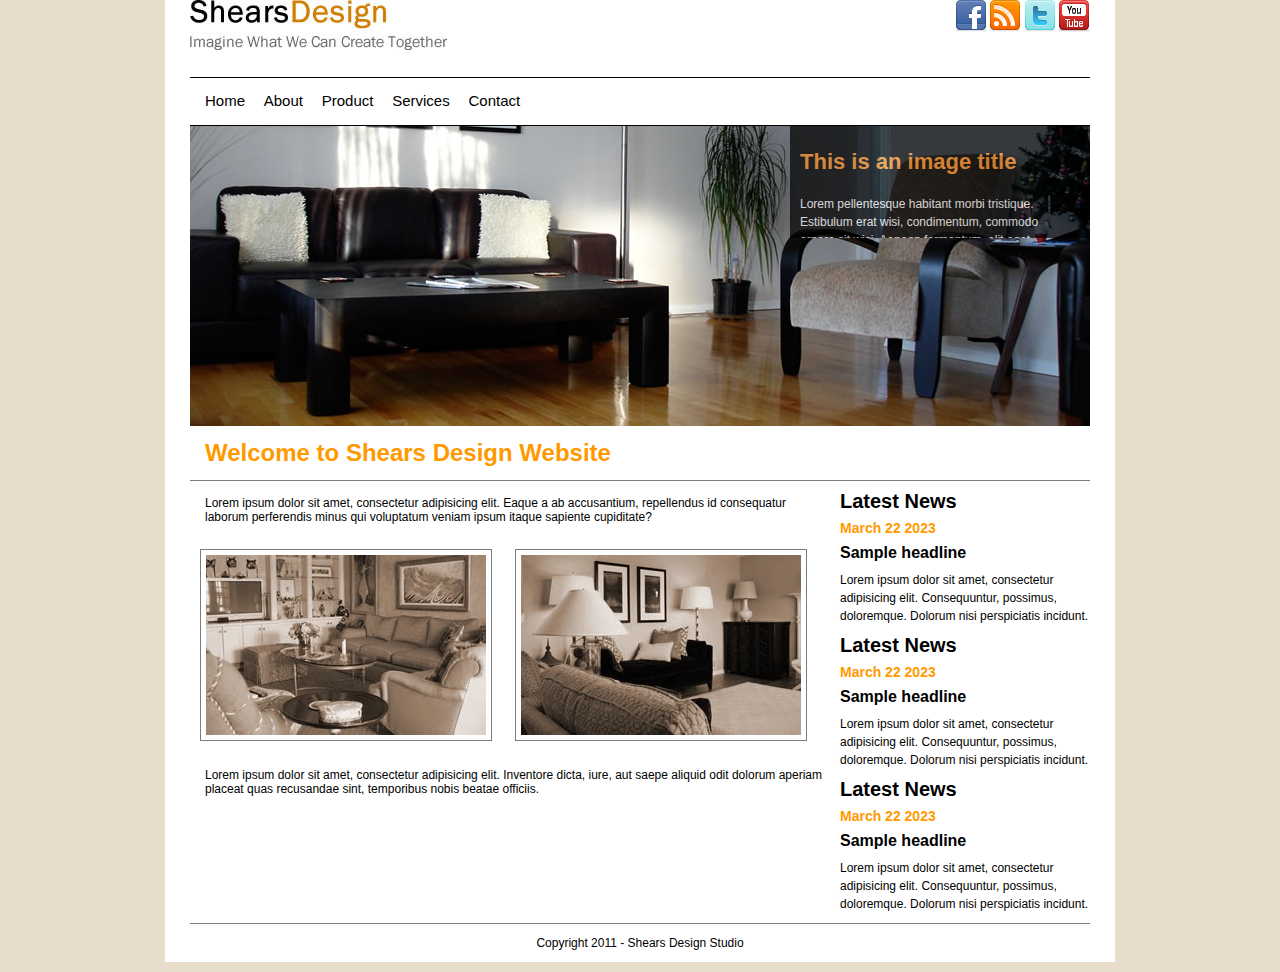
<file: Index.html>
<!doctype html>
<html>
<head>
<meta charset="utf-8">
<title>Untitled Document</title>
    
<link href="css/styles.css" rel="stylesheet" type="text/css">
<link href="css/slider.css" rel="stylesheet"  media="screen">
    
<script type="text/javascript" src="js/jquery.js"></script>
<script type="text/javascript" src="js/slider.js"></script>


<script type="text/javascript">  // This is the script for the banner slider
		$(document).ready(function() {
			$('#slider').s3Slider({
				timeOut: 3000
			});
		});
	</script>

</head>

<body>
    <div id="Wrapper2">
    <div id="Wrapper">
    <div id="Logo">
        <img src= "images/logo/shears-logo.jpg" alt="Logo">
    </div>
    
    <div id="Icon">  
        <a href ="https://www.facebook.com"> <img src= "images/logo/facebook_32.png" alt="FB"></a>
        <a href ="https://en.wikipedia.org/wiki/RSS"> <img src= "images/logo/rss_32.png" alt="Rizz"></a>
        <a href ="https://twitter.com/home?lang=en"> <img src= "images/logo/twitter_32.png" alt="X"></a>
        <a href ="https://www.youtube.com/watch?v=LD9TJImN4yo&t=2230s"> <img src= "images/logo/youtube_32.png" alt="YT"></a>
        
    </div>
    
    <div id="Navigation">
        <a href="Home.html">Home</a>
        <a href="About.html">About</a>
        <a href="Products.html">Product</a>
        <a href="Services.html">Services</a>
        <a href="Contact.html">Contact</a>
    </div>
    
     <div id="slider">

		<ul id="sliderContent">
            
            <li class="sliderImage">
				<img src="images/banner/b2.jpg" />
				<span class="top"><strong>This is an image title</strong><br />Lorem pellentesque habitant morbi tristique.<br />Estibulum erat wisi, condimentum, commodo <br />ornare sit wisi. Aenean fermentum, elit eget<br />tinciduntcondimentum.Vestibulum erat wisi<br />condimentum sed, commodo vitae, ornare <br />sit amet, wisi. Aenean fermentum, elit eget <br />tincidunt condimentum.</span>
			</li>
            
            <li class="sliderImage">
				<img src="images/banner/b3.jpg" />
				<span class="top"><strong>This is an image title</strong><br />Lorem pellentesque habitant morbi tristique.<br />Estibulum erat wisi, condimentum, commodo <br />ornare sit wisi. Aenean fermentum, elit eget<br />tinciduntcondimentum.Vestibulum erat wisi<br />condimentum sed, commodo vitae, ornare <br />sit amet, wisi. Aenean fermentum, elit eget <br />tincidunt condimentum.</span>
			</li>
            
            <li class="sliderImage">
				<img src="images/banner/b4.jpg" />
				<span class="top"><strong>This is an image title</strong><br />Lorem pellentesque habitant morbi tristique.<br />Estibulum erat wisi, condimentum, commodo <br />ornare sit wisi. Aenean fermentum, elit eget<br />tinciduntcondimentum.Vestibulum erat wisi<br />condimentum sed, commodo vitae, ornare <br />sit amet, wisi. Aenean fermentum, elit eget <br />tincidunt condimentum.</span>
			</li>
            
            <li class="sliderImage">
				<img src="images/banner/b1.jpg" />
				<span class="top"><strong>This is an image title</strong><br />Lorem pellentesque habitant morbi tristique.<br />Estibulum erat wisi, condimentum, commodo <br />ornare sit wisi. Aenean fermentum, elit eget<br />tinciduntcondimentum.Vestibulum erat wisi<br />condimentum sed, commodo vitae, ornare <br />sit amet, wisi. Aenean fermentum, elit eget <br />tincidunt condimentum.</span>
			</li>

			<div class="clear sliderImage"></div>
		</ul>
</div>

    <div id="HeaderTitle">
    <div id="Title">
        <h1>Welcome to Shears Design Website</h1>
    </div>
    
    <div id="BodyWrapper">
	<div id="BodyText1">
          Lorem ipsum dolor sit amet, consectetur adipisicing elit. Eaque a ab accusantium, repellendus id consequatur laborum perferendis minus qui voluptatum veniam ipsum itaque sapiente 	  cupiditate?
	</div>
	<div id="Gambar">
          <img src="images/small5-bw.jpg">
          <img src="images/small6-bw.jpg">
	</div>
	<div id="BodyText2">
	  Lorem ipsum dolor sit amet, consectetur adipisicing elit. Inventore dicta, iure, aut saepe aliquid odit dolorum aperiam placeat quas recusandae sint, temporibus nobis beatae 	  officiis.
	</div>
    </div>
    <div id="RightBodyText">
        <h2>Latest News</h2>
        <h4> March 22 2023</h4>
        <h3>Sample headline</h3>
        <p>Lorem ipsum dolor sit amet, consectetur adipisicing elit. Consequuntur, possimus, doloremque. Dolorum nisi perspiciatis incidunt.</p>
        
         <h2>Latest News</h2>
        <h4> March 22 2023</h4>
        <h3>Sample headline</h3>
        <p>Lorem ipsum dolor sit amet, consectetur adipisicing elit. Consequuntur, possimus, doloremque. Dolorum nisi perspiciatis incidunt.</p>
        
         <h2>Latest News</h2>
        <h4> March 22 2023</h4>
        <h3>Sample headline</h3>
        <p>Lorem ipsum dolor sit amet, consectetur adipisicing elit. Consequuntur, possimus, doloremque. Dolorum nisi perspiciatis incidunt.</p>
        
    </div>
    <div id="Footer">
        <p> Copyright 2011 - Shears Design Studio </p>
    </div>
    </div>
    </div>
</body>
</html>
</file>
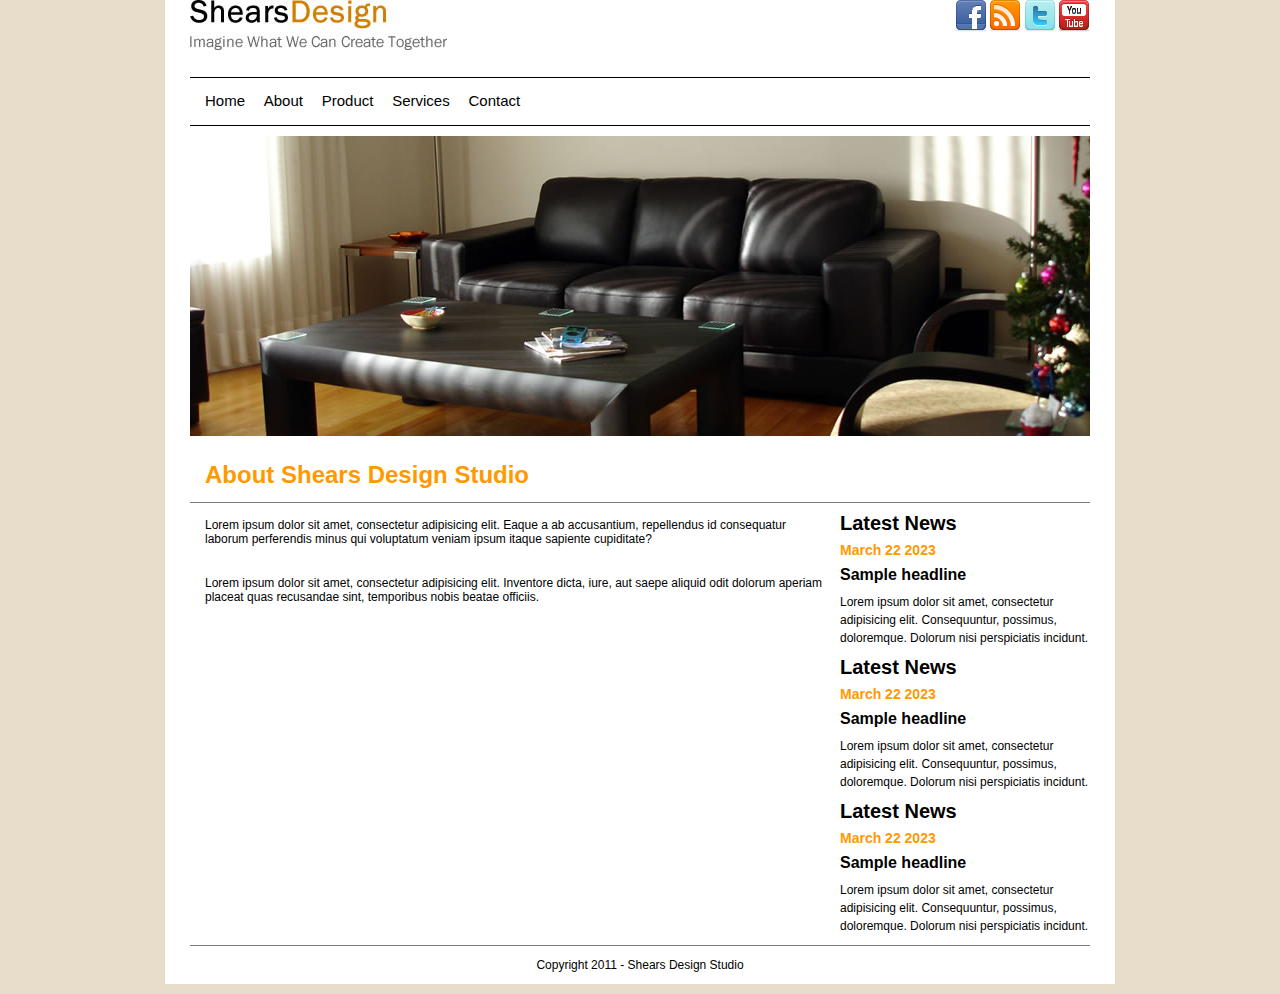
<file: About.html>
<!doctype html>
<html>
<head>
<meta charset="utf-8">
<title>Untitled Document</title>
    
<link href="css/styles.css" rel="stylesheet" type="text/css">

</head>

<body>
    <div id="Wrapper2">
    <div id="Wrapper">
    <div id="Logo">
        <img src= "images/logo/shears-logo.jpg" alt="Logo">
    </div>
    
    <div id="Icon">  
        <a href ="https://www.facebook.com"> <img src= "images/logo/facebook_32.png" alt="FB"></a>
        <a href ="https://en.wikipedia.org/wiki/RSS"> <img src= "images/logo/rss_32.png" alt="Rizz"></a>
        <a href ="https://twitter.com/home?lang=en"> <img src= "images/logo/twitter_32.png" alt="X"></a>
        <a href ="https://www.youtube.com/watch?v=LD9TJImN4yo&t=2230s"> <img src= "images/logo/youtube_32.png" alt="YT"></a>
        
    </div>
    
    <div id="Navigation">
        <a href="Home.html">Home</a>
        <a href="About.html">About</a>
        <a href="Products.html">Product</a>
        <a href="Services.html">Services</a>
        <a href="Contact.html">Contact</a>
    </div>
    
    <div id="Banner">
 	<img src="images/banner/b1.jpg">
		
	
    </div>

    <div id="HeaderTitle">
        <h1>About Shears Design Studio</h1>
    </div>
    
    <div id="BodyWrapper">
	<div id="BodyText1">
          Lorem ipsum dolor sit amet, consectetur adipisicing elit. Eaque a ab accusantium, repellendus id consequatur laborum perferendis minus qui voluptatum veniam ipsum itaque sapiente 	  cupiditate?
	</div>
	
	<div id="BodyText2">
	  Lorem ipsum dolor sit amet, consectetur adipisicing elit. Inventore dicta, iure, aut saepe aliquid odit dolorum aperiam placeat quas recusandae sint, temporibus nobis beatae 	  officiis.
	</div>
    </div>
    <div id="RightBodyText">
        <h2>Latest News</h2>
        <h4> March 22 2023</h4>
        <h3>Sample headline</h3>
        <p>Lorem ipsum dolor sit amet, consectetur adipisicing elit. Consequuntur, possimus, doloremque. Dolorum nisi perspiciatis incidunt.</p>
        
         <h2>Latest News</h2>
        <h4> March 22 2023</h4>
        <h3>Sample headline</h3>
        <p>Lorem ipsum dolor sit amet, consectetur adipisicing elit. Consequuntur, possimus, doloremque. Dolorum nisi perspiciatis incidunt.</p>
        
         <h2>Latest News</h2>
        <h4> March 22 2023</h4>
        <h3>Sample headline</h3>
        <p>Lorem ipsum dolor sit amet, consectetur adipisicing elit. Consequuntur, possimus, doloremque. Dolorum nisi perspiciatis incidunt.</p>
        
    </div>
    <div id="Footer">
        <p> Copyright 2011 - Shears Design Studio </p>
    </div>
    </div>
    </div>
</body>
</html>
</file>
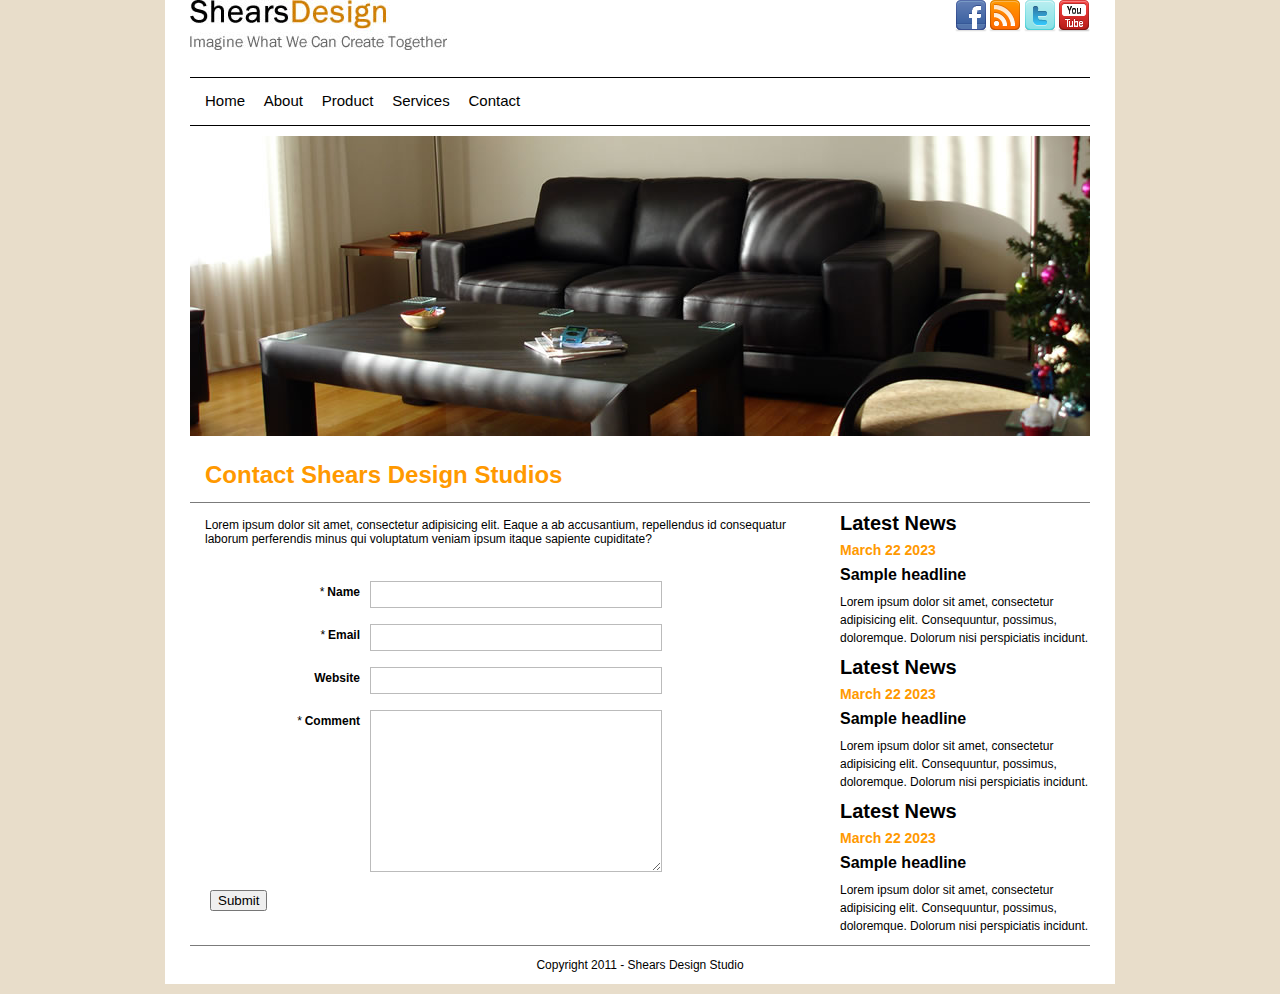
<file: Contact.html>
<!doctype html>
<html>
<head>
<meta charset="utf-8">
<title>Untitled Document</title>
    
<link href="css/styles.css" rel="stylesheet" type="text/css">
<link href="css/validate.css" type="text/css" rel="stylesheet" media="screen,projection" />

<script type="text/javascript" src="js/jquery.js"></script>
<script>(function(H){H.className=H.className.replace(/\bno-js\b/,'js')})(document.documentElement)</script>
	
	<script type="text/javascript" src="js/validate.js"></script>
	
	<script type="text/javascript">
		$(document).ready(function() {
			$('form.required-form').simpleValidate({
				errorElement: 'em'
			});
		});
	</script>

</head>

<body>
    <div id="Wrapper2">
    <div id="Wrapper">
    <div id="Logo">
        <img src= "images/logo/shears-logo.jpg" alt="Logo">
    </div>
    
    <div id="Icon">  
        <a href ="https://www.facebook.com"> <img src= "images/logo/facebook_32.png" alt="FB"></a>
        <a href ="https://en.wikipedia.org/wiki/RSS"> <img src= "images/logo/rss_32.png" alt="Rizz"></a>
        <a href ="https://twitter.com/home?lang=en"> <img src= "images/logo/twitter_32.png" alt="X"></a>
        <a href ="https://www.youtube.com/watch?v=LD9TJImN4yo&t=2230s"> <img src= "images/logo/youtube_32.png" alt="YT"></a>
        
    </div>
    
    <div id="Navigation">
        <a href="Home.html">Home</a>
        <a href="About.html">About</a>
        <a href="Products.html">Product</a>
        <a href="Services.html">Services</a>
        <a href="Contact.html">Contact</a>
    </div>
    
    <div id="Banner">
 	<img src="images/banner/b1.jpg">
		
	
    </div>

    <div id="HeaderTitle">
        <h1>Contact Shears Design Studios</h1>
    </div>
    
    <div id="BodyWrapper">
	<div id="BodyText1">
          Lorem ipsum dolor sit amet, consectetur adipisicing elit. Eaque a ab accusantium, repellendus id consequatur laborum perferendis minus qui voluptatum veniam ipsum itaque sapiente 	  cupiditate?
	</div>

	 <form action="Enter Processor Script" class="required-form" method="post">
      
        <ol class="forms">
            <li><label for="name"><em class="required">*</em> Name</label><input type="text" name="name" id="name" class="required" /></li>
            <li><label for="email"><em class="required">*</em> Email</label><input type="text" name="email" id="email" class="required email" /></li>
            <li><label for="website">Website</label><input type="text" name="website" id="website" /></li>
            <li><label for="comment"><em class="required">*</em> Comment</label><textarea name="comment" id="comment" class="required"></textarea></li>
            <li class="buttons"><button type="submit">Submit</button></li>
        </ol>
        
      </form>

    </div>
    <div id="RightBodyText">
        <h2>Latest News</h2>
        <h4> March 22 2023</h4>
        <h3>Sample headline</h3>
        <p>Lorem ipsum dolor sit amet, consectetur adipisicing elit. Consequuntur, possimus, doloremque. Dolorum nisi perspiciatis incidunt.</p>
        
         <h2>Latest News</h2>
        <h4> March 22 2023</h4>
        <h3>Sample headline</h3>
        <p>Lorem ipsum dolor sit amet, consectetur adipisicing elit. Consequuntur, possimus, doloremque. Dolorum nisi perspiciatis incidunt.</p>
        
         <h2>Latest News</h2>
        <h4> March 22 2023</h4>
        <h3>Sample headline</h3>
        <p>Lorem ipsum dolor sit amet, consectetur adipisicing elit. Consequuntur, possimus, doloremque. Dolorum nisi perspiciatis incidunt.</p>
        
    </div>
    <div id="Footer">
        <p> Copyright 2011 - Shears Design Studio </p>
    </div>
    </div>
    </div>
</body>
</html>
</file>
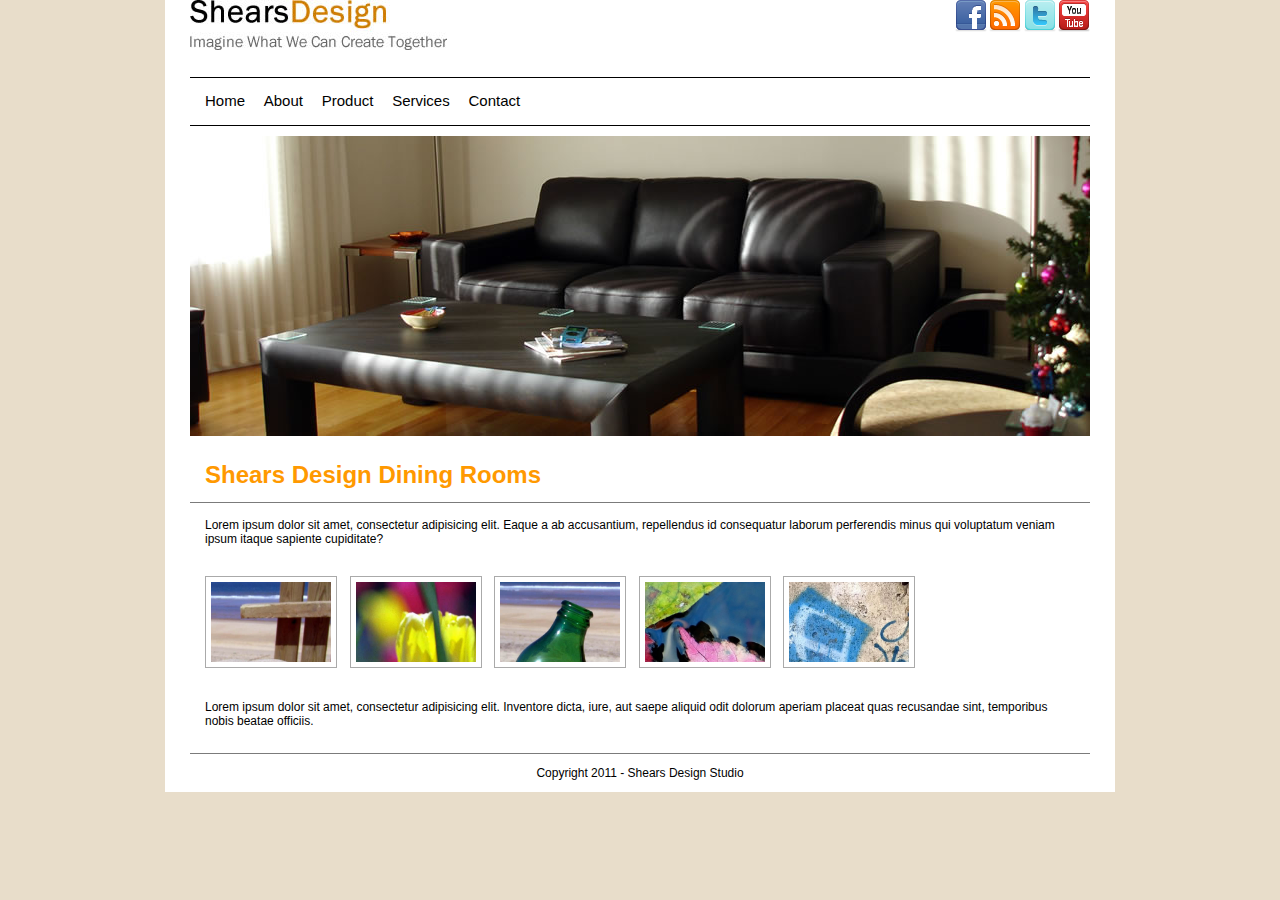
<file: Dining Rooms.html>
<!doctype html>
<html>
<head>
<meta charset="utf-8">
<title>Untitled Document</title>
    
<link href="css/styles.css" rel="stylesheet" type="text/css">
<link href="css/lightbox.css" rel="stylesheet" type="text/css" media="screen" />
    
<script type="text/javascript" src="js/jquery.js"></script>
<script type="text/javascript" src="js/lightbox.js"></script>

<script type="text/javascript">
		$(function() {
			$('#gallery a').lightBox();
		});
    </script>

</head>

<body>
    <div id="Wrapper2">
    <div id="Wrapper">
    <div id="Logo">
        <img src= "images/logo/shears-logo.jpg" alt="Logo">
    </div>
    
    <div id="Icon">  
        <a href ="https://www.facebook.com"> <img src= "images/logo/facebook_32.png" alt="FB"></a>
        <a href ="https://en.wikipedia.org/wiki/RSS"> <img src= "images/logo/rss_32.png" alt="Rizz"></a>
        <a href ="https://twitter.com/home?lang=en"> <img src= "images/logo/twitter_32.png" alt="X"></a>
        <a href ="https://www.youtube.com/watch?v=LD9TJImN4yo&t=2230s"> <img src= "images/logo/youtube_32.png" alt="YT"></a>
        
    </div>
    
    <div id="Navigation">
        <a href="Home.html">Home</a>
        <a href="About.html">About</a>
        <a href="Products.html">Product</a>
        <a href="Services.html">Services</a>
        <a href="Contact.html">Contact</a>
    </div>
    
     <div id="Banner">
	<img src="images/banner/b1.jpg">

     </div>

    <div id="HeaderTitle">
        <h1>Shears Design Dining Rooms</h1>
    </div>
    
	<div id="BodyText1">
          Lorem ipsum dolor sit amet, consectetur adipisicing elit. Eaque a ab accusantium, repellendus id consequatur laborum perferendis minus qui voluptatum veniam ipsum itaque sapiente 	  cupiditate?
	</div>
	<div id="gallery">
		<a href="images/1.jpg" title="Fence">
		<img src="images/1.jpg" width="120" height="80" /></a>

		<a href="images/2.jpg" title="Fence">
		<img src="images/2.jpg" width="120" height="80" /></a>

		<a href="images/3.jpg" title="Fence">
		<img src="images/3.jpg" width="120" height="80" /></a>

		<a href="images/4.jpg" title="Fence">
		<img src="images/4.jpg" width="120" height="80" /></a>

		<a href="images/5.jpg" title="Fence">
		<img src="images/5.jpg" width="120" height="80" /></a>

	</div>
	<div id="BodyText2">
	  Lorem ipsum dolor sit amet, consectetur adipisicing elit. Inventore dicta, iure, aut saepe aliquid odit dolorum aperiam placeat quas recusandae sint, temporibus nobis beatae 	  officiis.
	</div>

    <div id="Footer">
        <p> Copyright 2011 - Shears Design Studio </p>
    </div>
    </div>
    </div>
</body>
</html>
</file>
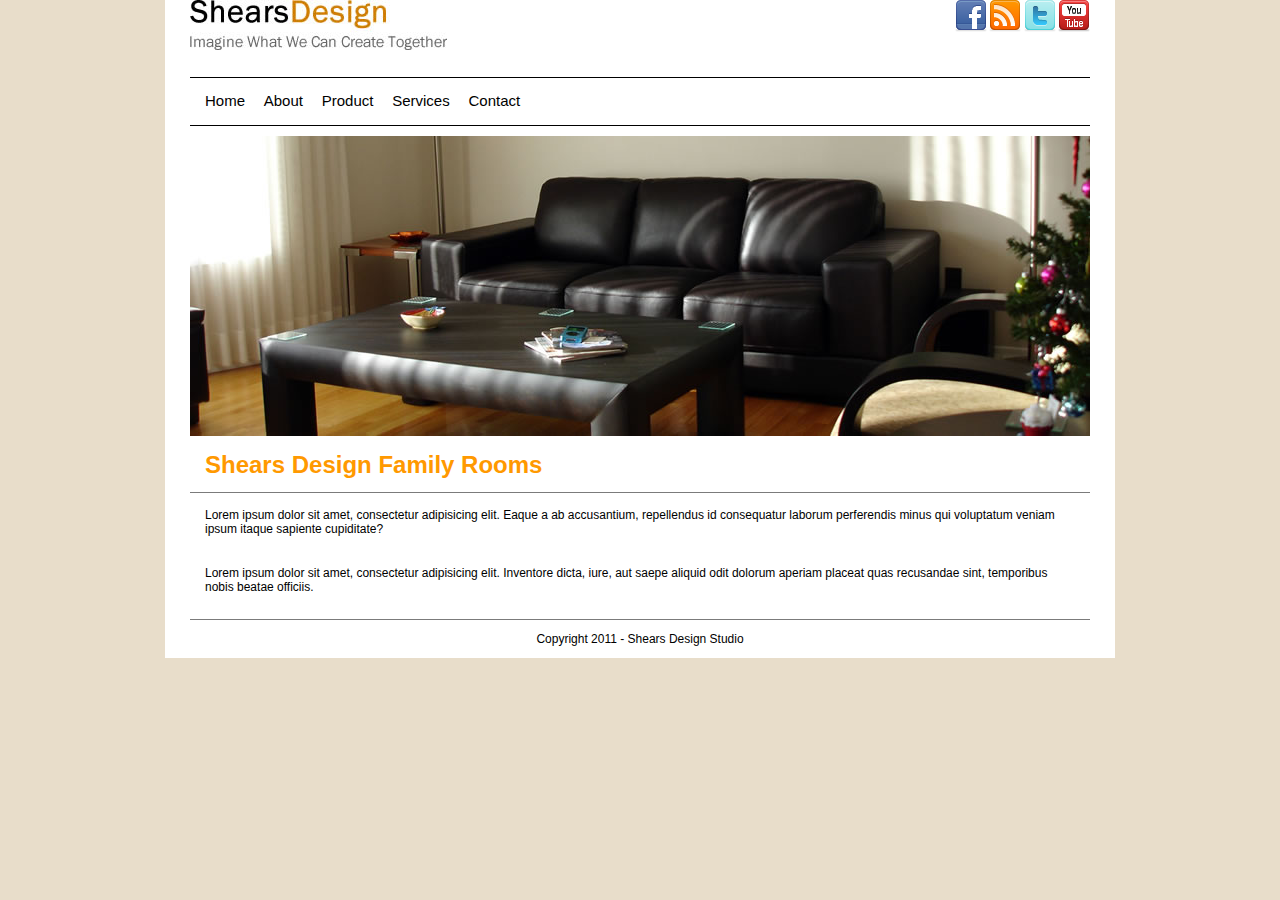
<file: Family Rooms.html>
<!doctype html>
<html>
<head>
<meta charset="utf-8">
<title>Untitled Document</title>
    
<link href="css/styles.css" rel="stylesheet" type="text/css">

</head>

<body>
    <div id="Wrapper2">
    <div id="Wrapper">
    <div id="Logo">
        <img src= "images/logo/shears-logo.jpg" alt="Logo">
    </div>
    
    <div id="Icon">  
        <a href ="https://www.facebook.com"> <img src= "images/logo/facebook_32.png" alt="FB"></a>
        <a href ="https://en.wikipedia.org/wiki/RSS"> <img src= "images/logo/rss_32.png" alt="Rizz"></a>
        <a href ="https://twitter.com/home?lang=en"> <img src= "images/logo/twitter_32.png" alt="X"></a>
        <a href ="https://www.youtube.com/watch?v=LD9TJImN4yo&t=2230s"> <img src= "images/logo/youtube_32.png" alt="YT"></a>
        
    </div>
    
    <div id="Navigation">
        <a href="Home.html">Home</a>
        <a href="About.html">About</a>
        <a href="Products.html">Product</a>
        <a href="Services.html">Services</a>
        <a href="Contact.html">Contact</a>
    </div>
    
     <div id="Banner">

    <img src="images/banner/b1.jpg"
</div>

    <div id="HeaderTitle">
        <h1>Shears Design Family Rooms</h1>
    </div>
    
	<div id="BodyText1">
          Lorem ipsum dolor sit amet, consectetur adipisicing elit. Eaque a ab accusantium, repellendus id consequatur laborum perferendis minus qui voluptatum veniam ipsum itaque sapiente 	  cupiditate?
	</div>

	<div id="BodyText2">
	  Lorem ipsum dolor sit amet, consectetur adipisicing elit. Inventore dicta, iure, aut saepe aliquid odit dolorum aperiam placeat quas recusandae sint, temporibus nobis beatae 	  officiis.
	</div>

    <div id="Footer">
        <p> Copyright 2011 - Shears Design Studio </p>
    </div>
    </div>
    </div>
</body>
</html>
</file>
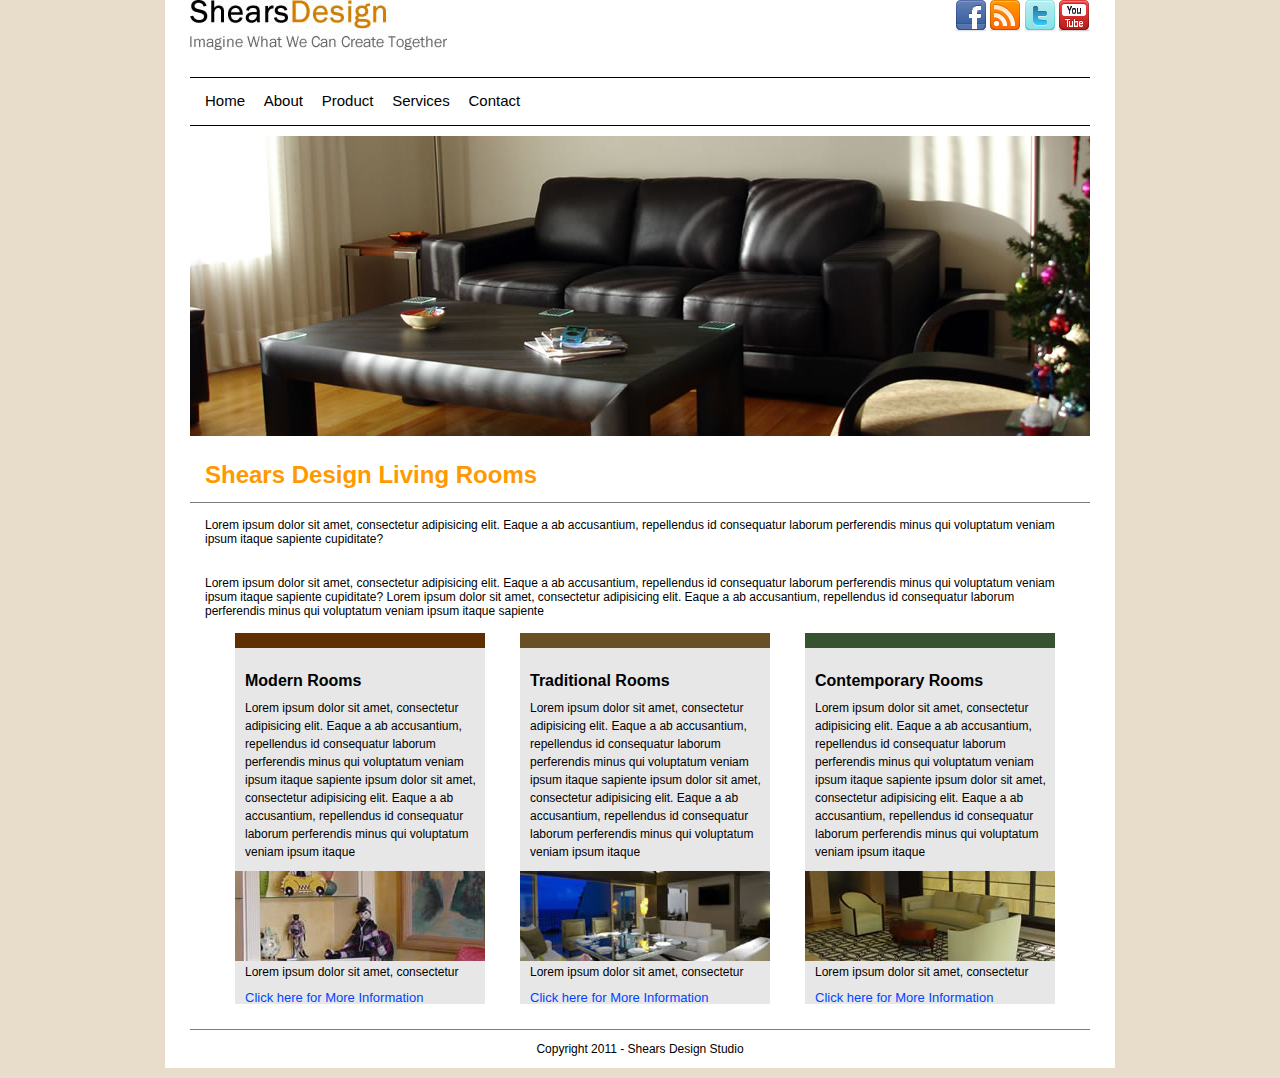
<file: Living Rooms.html>
<!doctype html>
<html>
<head>
<meta charset="utf-8">
<title>Untitled Document</title>
    
<link href="css/styles.css" rel="stylesheet" type="text/css">

</head>

<body>
    <div id="Wrapper2">
    <div id="Wrapper">

    <div id="Logo">
        <img src= "images/logo/shears-logo.jpg" alt="Logo">
    </div>
    
    <div id="Icon">  
        <a href ="https://www.facebook.com"> <img src= "images/logo/facebook_32.png" alt="FB"></a>
        <a href ="https://en.wikipedia.org/wiki/RSS"> <img src= "images/logo/rss_32.png" alt="Rizz"></a>
        <a href ="https://twitter.com/home?lang=en"> <img src= "images/logo/twitter_32.png" alt="X"></a>
        <a href ="https://www.youtube.com/watch?v=LD9TJImN4yo&t=2230s"> <img src= "images/logo/youtube_32.png" alt="YT"></a>
        
    </div>
    
    <div id="Navigation">
        <a href="Home.html">Home</a>
        <a href="About.html">About</a>
        <a href="Products.html">Product</a>
        <a href="Services.html">Services</a>
        <a href="Contact.html">Contact</a>
    </div>
    
     <div id="Banner">
	<img src="images/banner/b1.jpg">
    </div>

    <div id="HeaderTitle">
        <h1>Shears Design Living Rooms</h1>
    </div>
    
	<div id="BodyText1">
          Lorem ipsum dolor sit amet, consectetur adipisicing elit. Eaque a ab accusantium, repellendus id consequatur laborum perferendis minus qui voluptatum veniam ipsum itaque sapiente 	  cupiditate? 
	</div>

	<div id="BodyText2">
          Lorem ipsum dolor sit amet, consectetur adipisicing elit. Eaque a ab accusantium, repellendus id consequatur laborum perferendis minus qui voluptatum veniam ipsum itaque sapiente 	  cupiditate? Lorem ipsum dolor sit amet, consectetur adipisicing elit. Eaque a ab accusantium, repellendus id consequatur laborum perferendis minus qui voluptatum veniam ipsum 	  itaque sapiente
	</div>

	<div id="BoxContainer">

	<div id="Box1">
		<h3> Modern Rooms </h3>
		<p> Lorem ipsum dolor sit amet, consectetur adipisicing elit. Eaque a ab accusantium, repellendus id consequatur laborum perferendis minus qui voluptatum veniam ipsum 			itaque sapiente ipsum dolor sit amet, consectetur adipisicing elit. Eaque a ab accusantium, repellendus id consequatur laborum perferendis minus qui voluptatum veniam ipsum 		itaque </p>
		<img src = "images/narrow1.jpg">
		<p> Lorem ipsum dolor sit amet, consectetur </p>
		<a href = "https://www.youtube.com/watch?v=dQw4w9WgXcQ"> Click here for More Information </a>
	</div>

	<div id="Box2">
		<h3> Traditional Rooms </h3>
		<p> Lorem ipsum dolor sit amet, consectetur adipisicing elit. Eaque a ab accusantium, repellendus id consequatur laborum perferendis minus qui voluptatum veniam ipsum 			itaque 	sapiente ipsum dolor sit amet, consectetur adipisicing elit. Eaque a ab accusantium, repellendus id consequatur laborum perferendis minus qui voluptatum veniam 		ipsum itaque </p>
		<img src = "images/narrow2.jpg">
		<p> Lorem ipsum dolor sit amet, consectetur </p>
		<a href = "https://www.youtube.com/watch?v=dQw4w9WgXcQ"> Click here for More Information </a>
	</div>

	<div id="Box3">
		<h3> Contemporary Rooms </h3>
		<p> Lorem ipsum dolor sit amet, consectetur adipisicing elit. Eaque a ab accusantium, repellendus id consequatur laborum perferendis minus qui voluptatum veniam ipsum 			itaque 	sapiente ipsum dolor sit amet, consectetur adipisicing elit. Eaque a ab accusantium, repellendus id consequatur laborum perferendis minus qui voluptatum veniam 		ipsum itaque </p>
		<img src = "images/narrow3.jpg">
		<p> Lorem ipsum dolor sit amet, consectetur </p>
		<a href = "https://www.youtube.com/watch?v=dQw4w9WgXcQ"> Click here for More Information </a>
	</div>

  	</div>

    <div id="Footer">
        <p> Copyright 2011 - Shears Design Studio </p>
    </div>

    </div>
    </div>
</body>
</html>
</file>
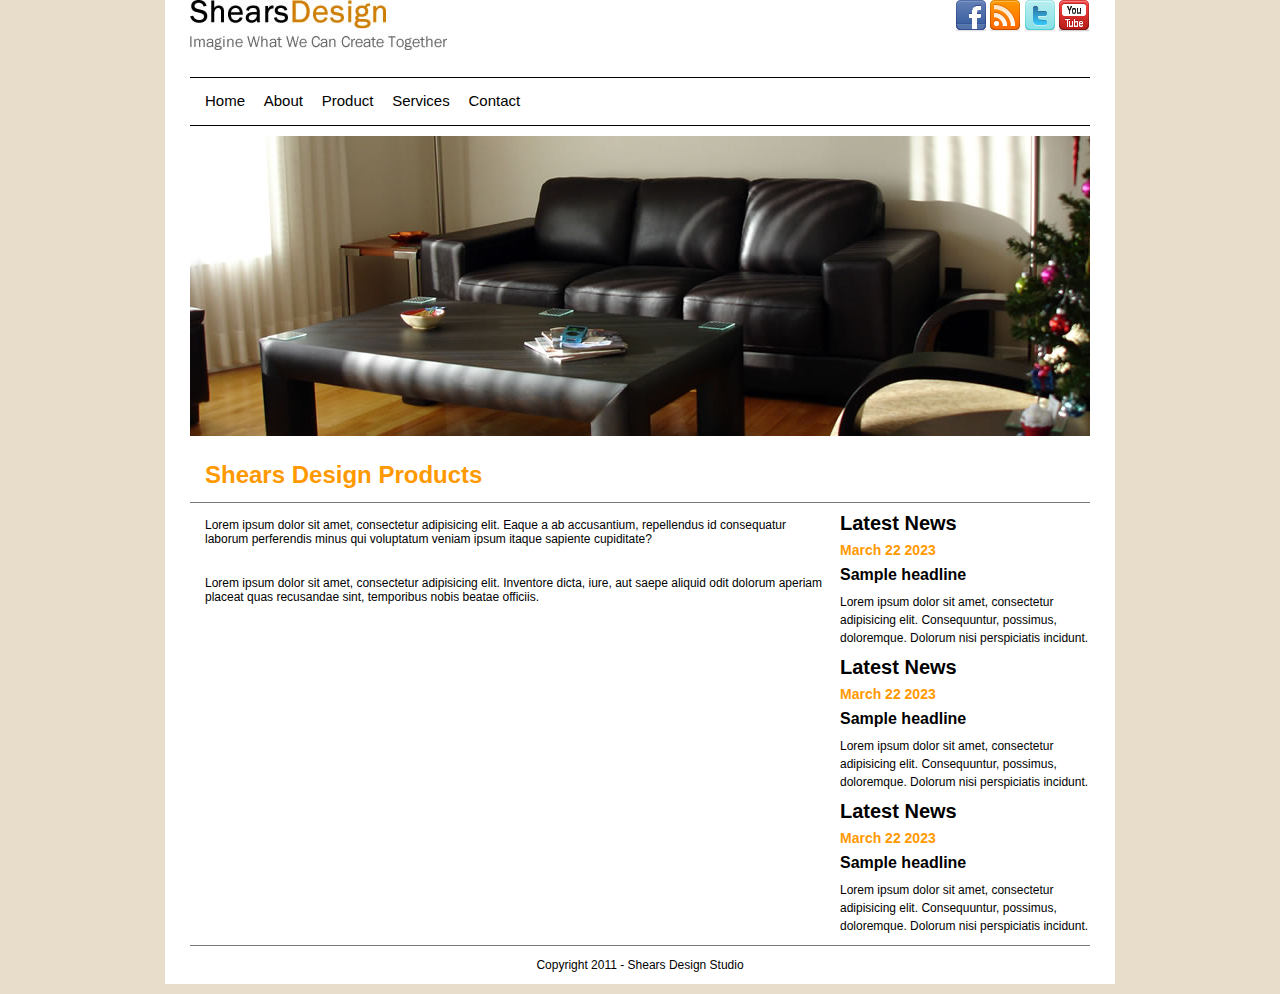
<file: Products.html>
<!doctype html>
<html>
<head>
<meta charset="utf-8">
<title>Untitled Document</title>
    
<link href="css/styles.css" rel="stylesheet" type="text/css">

</head>

<body>
    <div id="Wrapper2">
    <div id="Wrapper">
    <div id="Logo">
        <img src= "images/logo/shears-logo.jpg" alt="Logo">
    </div>
    
    <div id="Icon">  
        <a href ="https://www.facebook.com"> <img src= "images/logo/facebook_32.png" alt="FB"></a>
        <a href ="https://en.wikipedia.org/wiki/RSS"> <img src= "images/logo/rss_32.png" alt="Rizz"></a>
        <a href ="https://twitter.com/home?lang=en"> <img src= "images/logo/twitter_32.png" alt="X"></a>
        <a href ="https://www.youtube.com/watch?v=LD9TJImN4yo&t=2230s"> <img src= "images/logo/youtube_32.png" alt="YT"></a>
        
    </div>
    
    <div id="Navigation">
        <a href="Home.html">Home</a>
        <a href="About.html">About</a>
        <a href="Products.html">Product</a>
        <a href="Services.html">Services</a>
        <a href="Contact.html">Contact</a>
    </div>
    
    <div id="Banner">
 	<img src="images/banner/b1.jpg">
		
	
    </div>

    <div id="HeaderTitle">
        <h1>Shears Design Products</h1>
    </div>
    
    <div id="BodyWrapper">
	<div id="BodyText1">
          Lorem ipsum dolor sit amet, consectetur adipisicing elit. Eaque a ab accusantium, repellendus id consequatur laborum perferendis minus qui voluptatum veniam ipsum itaque sapiente 	  cupiditate?
	</div>

	<div id="BodyText2">
	  Lorem ipsum dolor sit amet, consectetur adipisicing elit. Inventore dicta, iure, aut saepe aliquid odit dolorum aperiam placeat quas recusandae sint, temporibus nobis beatae 	  officiis.
	</div>
    </div>
    <div id="RightBodyText">
        <h2>Latest News</h2>
        <h4> March 22 2023</h4>
        <h3>Sample headline</h3>
        <p>Lorem ipsum dolor sit amet, consectetur adipisicing elit. Consequuntur, possimus, doloremque. Dolorum nisi perspiciatis incidunt.</p>
        
         <h2>Latest News</h2>
        <h4> March 22 2023</h4>
        <h3>Sample headline</h3>
        <p>Lorem ipsum dolor sit amet, consectetur adipisicing elit. Consequuntur, possimus, doloremque. Dolorum nisi perspiciatis incidunt.</p>
        
         <h2>Latest News</h2>
        <h4> March 22 2023</h4>
        <h3>Sample headline</h3>
        <p>Lorem ipsum dolor sit amet, consectetur adipisicing elit. Consequuntur, possimus, doloremque. Dolorum nisi perspiciatis incidunt.</p>
        
    </div>
    <div id="Footer">
        <p> Copyright 2011 - Shears Design Studio </p>
    </div>
    </div>
    </div>
</body>
</html>
</file>
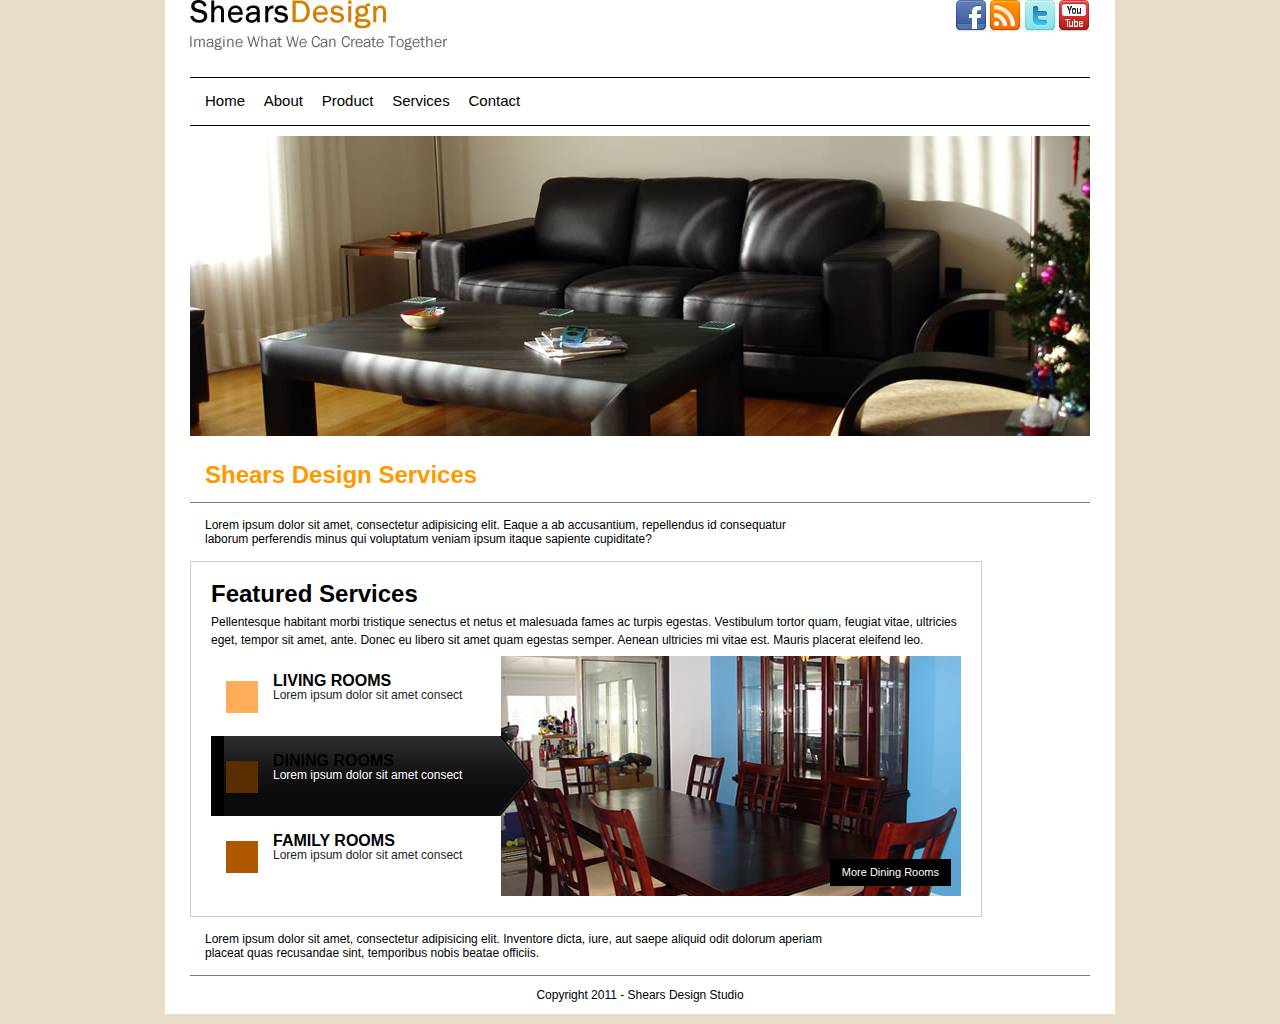
<file: Services.html>
<!doctype html>
<html>
<head>
<meta charset="utf-8">
<title>Untitled Document</title>
    
<link href="css/styles.css" rel="stylesheet" type="text/css">
<link  href="css/featured.css "rel="stylesheet" media="screen">

<script type="text/javascript" src="js/jquery.js"></script>
<script type="text/javascript" src="js/featureList.js"></script>

</script>

	<script language="javascript">
		$(document).ready(function() {

			$.featureList(
				$("#tabs li a"),
				$("#output li"), {
					start_item	:	1
				}
			);
		});
	</script>

</head>

<body>
    <div id="Wrapper2">
    <div id="Wrapper">
    <div id="Logo">
        <img src= "images/logo/shears-logo.jpg" alt="Logo">
    </div>
    
    <div id="Icon">  
        <a href ="https://www.facebook.com"> <img src= "images/logo/facebook_32.png" alt="FB"></a>
        <a href ="https://en.wikipedia.org/wiki/RSS"> <img src= "images/logo/rss_32.png" alt="Rizz"></a>
        <a href ="https://twitter.com/home?lang=en"> <img src= "images/logo/twitter_32.png" alt="X"></a>
        <a href ="https://www.youtube.com/watch?v=LD9TJImN4yo&t=2230s"> <img src= "images/logo/youtube_32.png" alt="YT"></a>
        
    </div>
    
    <div id="Navigation">
        <a href="Home.html">Home</a>
        <a href="About.html">About</a>
        <a href="Products.html">Product</a>
        <a href="Services.html">Services</a>
        <a href="Contact.html">Contact</a>
    </div>
    
    <div id="Banner">
 	<img src="images/banner/b1.jpg">
		
	
    </div>

    <div id="HeaderTitle">
        <h1>Shears Design Services</h1>
    </div>
    
    <div id="BodyWrapper">
	<div id="BodyText1">
          Lorem ipsum dolor sit amet, consectetur adipisicing elit. Eaque a ab accusantium, repellendus id consequatur laborum perferendis minus qui voluptatum veniam ipsum itaque sapiente 	  cupiditate?
	</div>
	<div id="feature">
	<h1>Featured Services</h1>

        <p>Pellentesque habitant morbi tristique senectus et netus et malesuada fames ac turpis egestas. Vestibulum tortor quam, feugiat vitae, ultricies eget, tempor sit amet, ante. Donec 	eu libero sit amet quam egestas semper. Aenean ultricies mi vitae est. Mauris placerat eleifend leo.</p>

		<div id="feature_list">
			<ul id="tabs">
				<li>
					<a href="javascript:;">
						<img src="images/icon1.png" />
						<h3>Living Rooms</h3>
						<span>Lorem ipsum dolor sit amet consect</span>
					</a>
				</li>
				<li>
					<a href="javascript:;">
						<img src="images/icon2.png" />
						<h3>Dining Rooms</h3>
						<span>Lorem ipsum dolor sit amet consect</span>
					</a>
				</li>
				<li>
					<a href="javascript:;">
						<img src="images/icon3.png" />
						<h3>Family Rooms</h3>
						<span>Lorem ipsum dolor sit amet consect</span>
					</a>
				</li>
			</ul>
			<ul id="output">
				<li>
					<img src="images/sample1.jpg" />
					<a href="Living Rooms.html">More Living Rooms</a>
				</li>
				<li>
					<img src="images/sample2.jpg" />
					<a href="Dining Rooms.html">More Dining Rooms</a>
				</li>
				<li>
					<img src="images/sample3.jpg" />
					<a href="Family Rooms.html">More Family Rooms</a>
				</li>
			</ul>

		</div>
	</div>
	<div id="BodyText2">
	  Lorem ipsum dolor sit amet, consectetur adipisicing elit. Inventore dicta, iure, aut saepe aliquid odit dolorum aperiam placeat quas recusandae sint, temporibus nobis beatae 	  officiis.
	</div>
    </div>
    <div id="Footer">
        <p> Copyright 2011 - Shears Design Studio </p>
    </div>
    </div>
    </div>
</body>
</html>
</file>
<file: css/slider.css>
/* Timothy Framework - www.timothyframework.com */
/* This work is licensed under the MIT License - http://www.opensource.org/licenses/mit-license.php */


/* Color Legend */




#slider {
    width: 900px; /* important to be same as image width */
    height: 300px; /* important to be same as image height */
    position: relative; /* important */
	overflow: hidden; /* important */
	text-align:left;

}

#sliderContent {
    width: 900px; /* important to be same as image width or wider */
    position: absolute;
	top: 0;
	margin-left: 0;
}

.sliderImage {
    float: left;
    position: relative;
	display: none;
}

.sliderImage span {
    position: absolute;
    padding: 10px;
    width: 300px;  /* This is the width of the caption box  */
	height:300px; /* This is the height of the caption box  */
    background-color: #000;  /* This sets the background color of the semi transparent box */
    /* If you do not want the transparent content field to appear, change all opacity values to 0 */
	filter: alpha(opacity=70); -moz-opacity: 0.7; -khtml-opacity: 0.7; opacity: 0.7;
	font-family:Arial, Helvetica, sans-serif;
	font-size:12px;
	line-height:150%;
    color: #fff; /* This is the color of the text in the caption box */
    display: none;
}

.sliderImage span strong { 
	color:#FF9428;  /* This is the color of the title text in the caption box */
	font-size: 22px; /* This is the font size of the title text in the caption box */
	line-height:300%;
	}

.clear { clear: both; }


.top { top: 0; left: 600px; }  /* This sets the upper left corner of the caption box */

.bottom { bottom: 0; left: 0; } /* This sets the lower left corner of the caption box */

#slider ul 		{ list-style-type: none;}
#slider ul li 	{ margin-left:0px; }
</file>
<file: css/validate.css>
.forms li {
  overflow: hidden;
  list-style-type:none;
}


em.error {
  clear: both; display: block;
  font-size: 12px; font-style:italic; color: #f00;
  margin: -10px 0 10px 175px;
}
</file>
<file: css/featured.css>
#feature 	{
	font-family: "Trebuchet MS",Verdana,Arial,sans-serif;
	font-size: 14px;
	line-height: 1.6;
	width: 750px; /* This is the width  */
	margin: 0px auto; /* margin top/bottom and centering  */
	padding: 20px; /* Padding inside */
	background: #FFF;	/* Background color  */
	border: 1px solid #CCC; /* border around  */
	}

#feature h1 { margin: 0; }


#feature p 	{ margin: 0; padding: 7px 0; }

.clear 		{ clear: both; line-height: 1px; font-size: 1px; }

#feature a 	{ outline-color: #888;	}

#feature h3 { margin: 0;	padding: 7px 0 0 0;
				font-size: 16px; text-transform: uppercase;
				}

div#feature_list 	{
	width: 750px; height: 240px;
	overflow: hidden; position: relative;
	}
		
div#feature_list ul {
	position: absolute;	top: 0;
	list-style: none;	
	padding: 0;	margin: 0;
	}

ul#tabs {
	left: 0;
	z-index: 2;
	width: 320px;
	}

ul#tabs li { font-size: 12px; font-family: Arial; }

ul#tabs li img {
	padding: 5px; border: none; margin: 10px 10px 0 0;
	float: left;
	}

ul#tabs li a 	{
	color: #222;
	text-decoration: none;	
	display: block;
	padding: 10px;
	height: 60px;
	outline: none;
	}

ul#tabs li a:hover { color:#822B00; }

ul#tabs li a.current {
	background:url(../images/feature-tab-current.png);
	color: #FFF;
	}

ul#tabs li a.current:hover {
	text-decoration: none;
	cursor: default;
	}

ul#output {
	right: 0;
	width: 460px; height: 240px;
	position: relative;
	}

ul#output li {
	position: absolute;
	width: 460px; height: 240px;
	}

ul#output li a {
	position: absolute;
	bottom: 10px; right: 10px;
	padding: 8px 12px;
	text-decoration: none;
	font-size: 11px;
	color: #FFF;
	background: #000;
	-moz-border-radius: 5px;
	}

ul#output li a:hover { background:#B33A00; }
</file>
<file: css/styles.css>
/* Timothy Framework - www.timothyframework.com */
/* This work is licensed under the MIT License - http://www.opensource.org/licenses/mit-license.php */


/* Color Legend */


/* Reset */

html, body { margin: 0; padding: 0; border: 0; background: transparent; font-size:10px; }

div, span, article, aside, footer, header, hgroup, nav, section,
h1, h2, h3, h4, h5, h6, p, blockquote, a, ol, ul, li, 
table, tr, th, td, tbody, tfoot, thead {
	margin: 0;
	padding: 0;
	border: 0;
	vertical-align: baseline;
	background: transparent;
	}

img 	{ margin:0; padding:0; border:0; }

table, tr, th, td, tbody, tfoot, thead {
	margin: 0; padding: 0; border: 0;
	vertical-align: baseline;
	background: transparent;
	}
	
table { border-collapse: collapse; border-spacing: 0; }
	
input, select, textarea, form, fieldset {
	margin: 0; padding: 0; border: 0;
	}

article, aside, dialog, figure, footer, header, hgroup, nav, section { 
	display:block; }

h1, h2, h3, h4, h5, h6, p, li, blockquote, td, th, a, caption, em, strong, strike { 
	font-family: Arial, Helvetica, sans-serif;
	font-size:100%;
	font-weight: normal;
	font-style: normal;
	line-height: 100%; 
	text-indent: 0;
	text-decoration: none;
	text-align: left;
	color: #000;
	}

ol, ul { list-style: none; }


/* Global */

html 	{	}
body	{background-color:#E8DDCA;}



/* Headings */

h1, h2, h3, h4, h5, h6 { font-weight: bold; color: #000; }

h1 { font-size:24px; }
h2 { font-size:20px; }
h3 { font-size:16px; }
h4 { font-size:14px; }
h5 { font-size:14px; }
h6 { font-size:14px; }

h1 img, h2 img, h3 img, h4 img, h5 img, h6 img { margin: 0; }



/* Text Elements */

p           	{ color:#000; font-size:12px; line-height:150%;  }
p .left		{ margin: 1.5em 1.5em 1.5em 0; padding: 0; }
p .right 	{ margin: 1.5em 0 1.5em 1.5em; padding: 0; }

a           	{   }
a:link		{ color: #0044FF;  }
a:visited	{ color: #0044FF;  }
a:active	{ color: #000;  }
a:focus		{ color: #666;  }
a:hover     	{ color: #f00;  }

blockquote  	{ color:#000; font-size:12px; }

strong      	{ font-weight: bold; }
em		{ font-style: italic; }

/* Images */



/* Lists */

ul          	{  }
ol          	{ list-style-type:decimal; }

ul li		{ color:#000; font-size:12px; }
ol li	     	{ color:#000; font-size:12px; }

dl          	{  	}
dt       	{  	}
dd          	{ 	}



/* Tables */

table       	{ width:100%; }

tr				{	}
.odd			{ background-color:#eee; }
.even			{ background-color:#fff; }

th          	{ font-weight: bold; }
thead, th    	{ background: #ccc; }

tbody			{   }

th,td,caption 	{ 	}
caption 		{ 	}

tfoot       	{	}
.tfooter		{ background-color:#ccc; text-align:center; font-style:italic; }

caption     	{ background: #efefef; }



/* Miscellaneous */

sup, sub    	{ line-height: 0; }

abbr, acronym   { border-bottom: 1px dotted #666; }
address     	{ 	 }
del         	{ background:#FFCECE; color:#f00; }

code, pre		{ background-color:#FF9; padding:2px 0px; margin:4px 25px;
					font-family:"Courier New", Courier, monospace; font-size:12px; font-weight:normal; line-height:150%;	}


/* Containers */

#Logo 			    	{  float:left; margin-bottom: 25px; }

#Icon	 			{  float:right; }

#Navigation  			{  clear:both;font-size:15px; word-spacing : 15px; border-top: solid #000 1px; border-bottom: solid #000 1px; padding: 15px;  }

#Navigation a:link		{ color: #000;  }
#Navigation a:visited		{ color: #f90;  }
#Navigation a:active		{ color: #000;  }
#Navigation a:focus		{ color: #666;  }
#Navigation a:hover     	{ color: #f90;  }

#Banner 			{ margin: 10px 0px;}

#HeaderTitle h1			{ color:#f90; border-bottom: solid #7B7B7B 1px; padding:15px;}

#BodyText1        		{ padding:15px; font-size: 12px; font-family:arial }

#Gambar img			{ border: solid #7b7b7b 1px; padding:5px; margin: 10px;}

#BodyText2 			{ padding:15px; font-size : 12px; font-family:arial }

#RightBodyText 			{ width: 250px; float:right; font-family:arial; margin-top : 10px;}
#RightBodyText h2,h3,h4,p 	{ margin-bottom : 10px;}
#RightBodyText h4 		{color : #f90;}

#Footer 			{ clear:both; border-top : solid #7b7b7b 1px; margin : 10px 0px;}
#Footer p			{ text-align: center; padding : 10px 0px}

#BodyWrapper			{ width: 650px; float:left; }


#Wrapper 			{ margin: 0 auto; width:900px; background-color: white; }

#Wrapper2 			{ margin: 0 auto; width:950px; background-color: white; }

#Box1 				{ float:left; width : 250px; border-top : solid #5f2f00 15px; background-color:#e7e7e7; margin-right : 35px; margin-bottom:25px;}

#Box2 				{ float:left; width : 250px; border-top : solid #685024 15px; background-color:#e7e7e7; margin-right : 35px; margin-bottom:25px;}

#Box3 				{ float:left; width : 250px; border-top : solid #375230 15px; background-color:#e7e7e7; margin-right : 35px; margin-bottom:25px;}

#BoxContainer			{ padding-left: 45px;}
#BoxContainer a			{font-size: 13px; font-family: Arial; padding-left: 10px;}
#BoxContainer h3		{font-family: Arial; padding-left: 10px; padding-top: 25px;}
#BoxContainer p			{font-family: Arial; padding-left: 10px;}

/* Layout Extra */




/* Navigation Extra */



/* Forms */

form ol { list-style-type:none; }

form 	{ text-align:left; margin:20px;	}

label 	{ 
		float: left; width: 150px; margin-top:5px;
		text-align:right; display:block; background:none; font-weight:bold;
		}
	
submit	{ background:none; 	}

input 	{ 
		width: 280px; margin:0 0 16px 10px;
		border:1px #bbb solid; padding:5px; background:none; 
		}
		
input:focus, textarea:focus	{ background-color:#BFEBFF; }

textarea {
		width: 280px; height: 150px; margin:0 0 16px 10px;
		border:1px #bbb solid; padding:5px; background:none; 
		}

select { margin-bottom:20px;	}
	
.month { margin-left:155px;	}

.submit {
		width:90px; height:25px;
		margin-left:160px;
		font-size:12px;
		}

br		{ clear: left; 	}

.clear	{ clear:both; }


/* Miscellaneous  */

.copyright-text	{ font-size:80%; font-style:italic; color:#333; }
.footer-text	{ font-size:80%; font-style:normal; color:#666; }

.title			{ font-size:18px; font-weight:bold; color:#333;  }
.subtitle		{ font-size:14px; font-style:italic; color:#333;  }

.artist			{ font-size:16px; font-weight:bold; color:#333;  }
.author			{ font-size:14px; font-weight:bold; color:#555;  }
.editor			{ font-size:14px; font-style:italic; color:#555;  }

.pub-date		{ font-size:10px; font-style:italic; color:#555; }
.article-date	{ font-size:10px; font-style:italic; color:#555;  }
.location		{ font-size:10px; font-style:italic; color:#555;  }

.float-right	{ float:right; }
.float-left		{ float:left; }
.clear			{ clear:both; }

.hide			{ display:none; }
.block			{ display:block; }
.inline			{ display:inline; }

.first			{ font-weight:bold; }
.last			{ font-weight:bold; }
.left			{ font-weight:bold; text-align:left; }
.right			{ font-weight:bold; text-align:right; }

.added      	{ background:#D7D7FF; }
.removed    	{ background:#FFCECE; color:#f00; }
.changed		{ background:#FFB; }


/* Success, info, notice and error/alert boxes - from Blueprint CSS Framework */

.error, .alert, .notice, .success, .info {
	padding: 0.8em; margin-bottom: 1em; border: 2px solid #ddd; }

.error, .alert 	{ background: #fbe3e4; color: #8a1f11; border-color: #fbc2c4; }
	
.notice			{ background: #fff6bf; color: #514721; border-color: #ffd324; }
	
.success   		{ background: #e6efc2; color: #264409; border-color: #c6d880; }
	
.info 			{ background: #d5edf8; color: #205791; border-color: #92cae4; }
	
.error a 	{ color: #8a1f11; }
.alert a 	{ color: #8a1f11; }
	
.notice a   { color: #514721; }
.success a  { color: #264409; }
.info a		{ color: #205791; }
</file>
